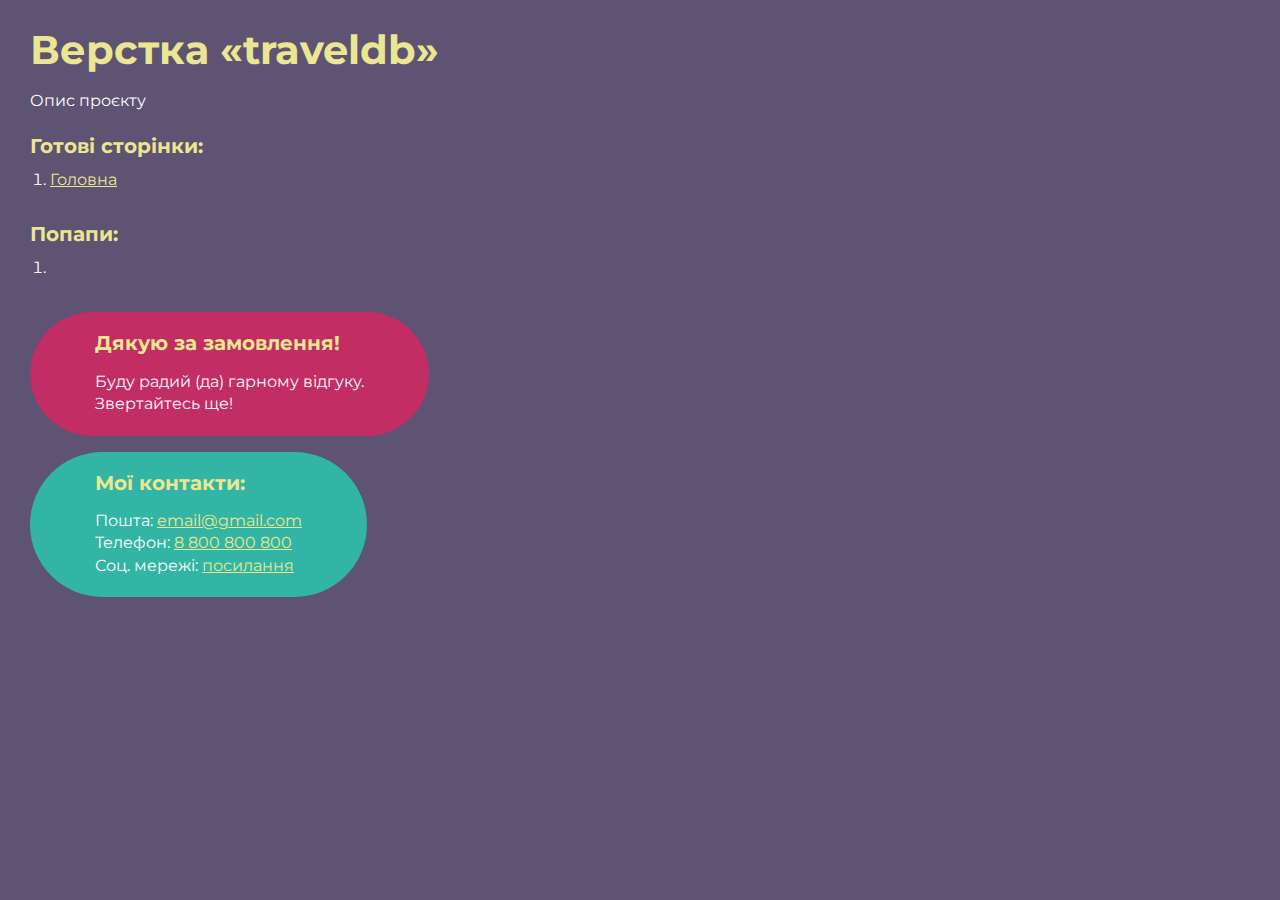
<file: index.html>
<!DOCTYPE html>
<html>

<head>
	<meta charset="UTF-8">
	<meta name="viewport" content="width=device-width, initial-scale=1.0">
	<title>Верстка «traveldb»</title>
</head>

<body>
	<div class="rootpage">
		<h1>Верстка «traveldb»</h1>
		<div class="rootpage__info">
			Опис проєкту
		</div>
		<h2>Готові сторінки:</h2>
		<ol class="rootpage__list">
			<li><a target="_blank" href="home.html">Головна</a></li>
		</ol>
		<h2>Попапи:</h2>
		<ol class="rootpage__list">
			<li><a target="_blank" href="home.html#"></a></li>
		</ol>
		<div class="rootpage__tnx">
			<h2>Дякую за замовлення!</h2>
			<p>Буду радий (да) гарному відгуку.</p>
			<p>Звертайтесь ще!</p>
		</div>
		<div class="rootpage__contacts">
			<h2>Мої контакти:</h2>
			<p>Пошта: <a href="mailto:email@gmail.com">email@gmail.com</a></p>
			<p>Телефон: <a href="tel:8800800800">8 800 800 800</a></p>
			<p>Соц. мережі: <a href="">посилання</a></p>
		</div>
	</div>
</body>
<style>
	@charset "UTF-8";
	@import url("https://fonts.googleapis.com/css?family=Montserrat:regular,700&display=swap");

	*,
	*::before,
	*::after {
		padding: 0px;
		margin: 0px;
		border: 0px;
		box-sizing: border-box;
	}

	html,
	body {
		height: 100%;
		margin: 0;
		padding: 0;
		min-width: 320px;
		width: 100%;
		color: #fff;
		background-color: #5e5373;
	}

	body {
		font-family: Montserrat;
		font-size: 100%;
		line-height: 1;
		font-size: 1rem;
	}

	a {
		text-decoration: underline;
		color: #ebe691
	}

	a:visited {
		text-decoration: underline;
		color: #aaa768;
	}

	a:hover {
		text-decoration: none;
	}

	ul li {
		list-style: none;
	}

	img {
		vertical-align: top;
	}

	.wrapper {
		width: 100%;
		min-height: 100%;
		overflow: hidden;
	}

	.rootpage {
		padding: 30px;
		display: flex;
		flex-direction: column;
		align-items: flex-start;
	}

	@media (max-width: 767px) {
		.rootpage {
			padding: 30px 15px;
		}
	}

	h1 {
		color: #ebe691;
		font-size: 2.5rem;
		margin: 0px 0px 1.25rem 0px;
	}

	@media (max-width: 767px) {
		h1 {
			font-size: 1.85rem;
			margin: 0px 0px 1.25rem 0px;
		}
	}

	h2 {
		color: #ebe691;
		font-size: 1.25rem;
		margin: 0px 0px 1rem 0px;
	}

	@media (max-width: 767px) {
		h2 {
			font-size: 1.125rem;
			margin: 0px 0px 1rem 0px;
		}
	}

	.rootpage__info {
		line-height: 140%;
		margin: 0px 0px 1.5rem 0px;
	}

	.rootpage__list {
		margin: 0px 0px 2.25rem 1.25rem;
	}

	.rootpage__list li:not(:last-child) {
		margin: 0px 0px 15px 0px;
	}

	.rootpage__contacts,
	.rootpage__tnx {
		border-radius: 200px;
		padding: 20px 65px;
		line-height: 140%;
	}

	@media (max-width: 767px) {

		.rootpage__contacts,
		.rootpage__tnx {
			border-radius: 40px;
			padding: 20px;
		}
	}

	.rootpage__contacts {
		background: #32b5a4;

	}

	.rootpage__contacts a {
		color: #ebe691;
	}

	.rootpage__tnx {
		background: #c22d63;
		margin: 0px 0px 1rem 0px;
	}
</style>

</html>
</file>
